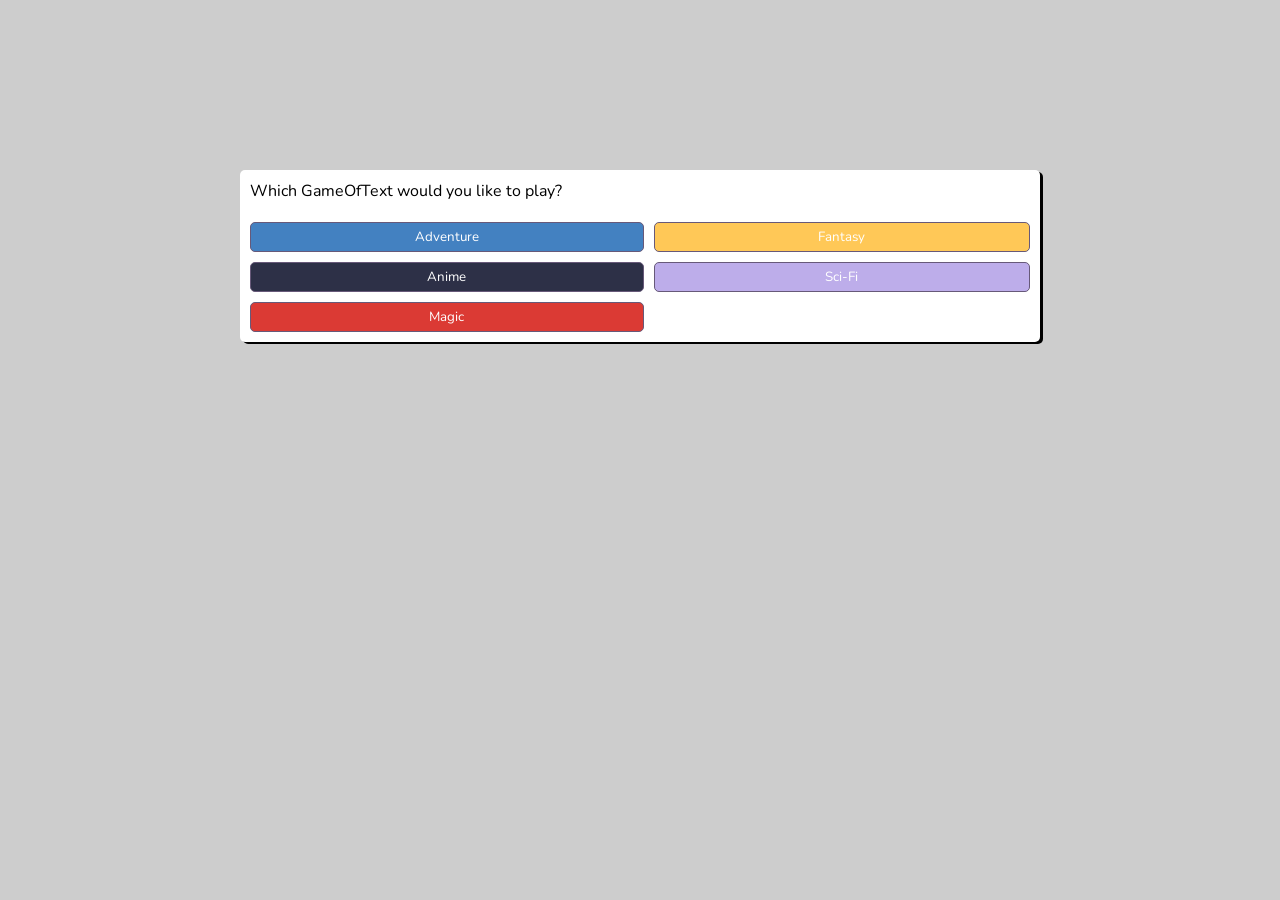
<file: index.html>
<!DOCTYPE html>
<html lang="en">

<head>
  <meta charset="UTF-8" />
  <meta http-equiv="X-UA-Compatible" content="IE=edge" />
  <meta name="viewport" content="width=device-width, initial-scale=1.0" />
  <link href="index.css" rel="stylesheet" />
  <script src="index.js"></script>
  <meta name="description" content="A website that's also a game, also a text game, the GameOfText!">
  <title>GameOfText</title>
</head>

<body>
  <div class="container">
    <div id="text">Which GameOfText would you like to play?</div>
    <div id="option-buttons" class="btn-grid">
      <button class="btn" style="background-color: #4381c1"  id="adventure">
        Adventure
      </button>
      <button class="btn" style="background-color: #ffc857"  id="fantasy">
        Fantasy
      </button>
      <button class="btn" style="background-color: #2d3047"  id="anime">
        Anime
      </button>
      <button class="btn" style="background-color: #bdadea"  id="sci-fi">
        Sci-Fi
      </button>
      <button class="btn" style="background-color: #db3a34"  id="magic">
        Magic
      </button>
    </div>
  </div>
</body>

</html>
</file>
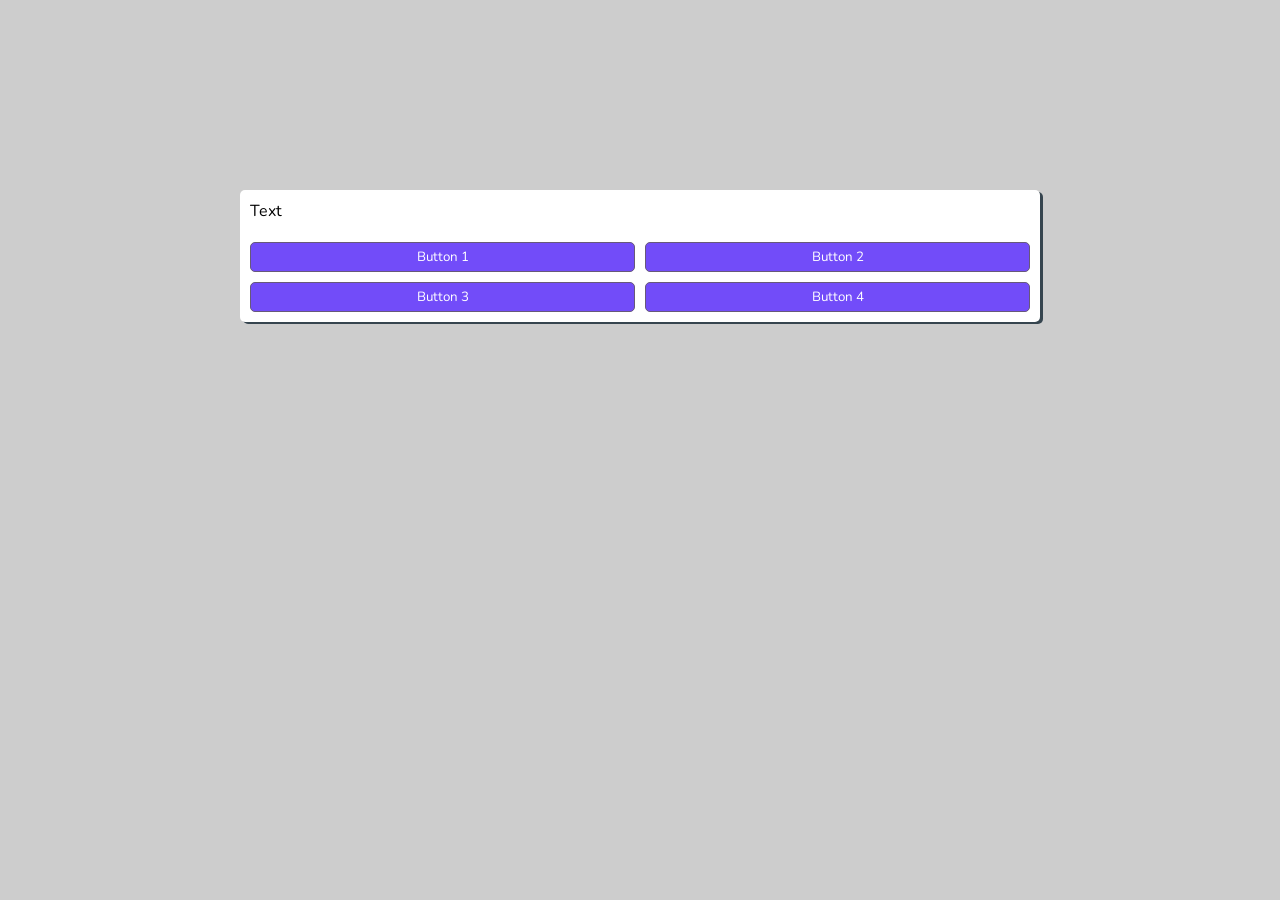
<file: pages/adventure.html>
<!DOCTYPE html>
<html lang="en">
  <head>
    <meta charset="UTF-8" />
    <meta http-equiv="X-UA-Compatible" content="IE=edge" />
    <meta name="viewport" content="width=device-width, initial-scale=1.0" />
    <link href="styles.css" rel="stylesheet" />
    <script defer src="adventure.js"></script>
    <title>Fantasy</title>
  </head>
  <body>
    <div class="container">
      <div id="text">Text</div>
      <div id="option-buttons" class="btn-grid">
        <button class="btn">Button 1</button>
        <button class="btn">Button 2</button>
        <button class="btn">Button 3</button>
        <button class="btn">Button 4</button>
      </div>
    </div>
  </body>
</html>
</file>
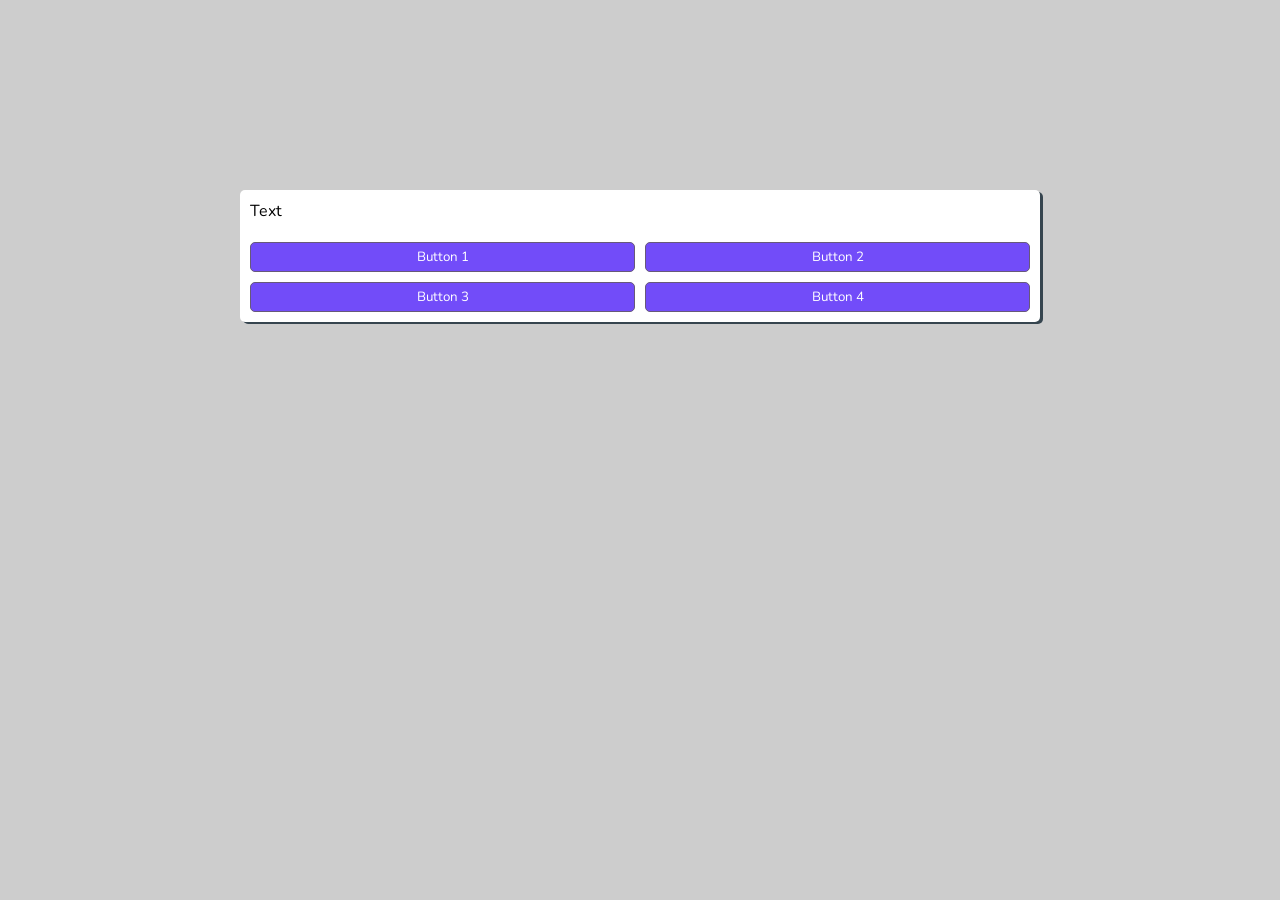
<file: pages/anime.html>
<!DOCTYPE html>
<html lang="en">
  <head>
    <meta charset="UTF-8" />
    <meta http-equiv="X-UA-Compatible" content="IE=edge" />
    <meta name="viewport" content="width=device-width, initial-scale=1.0" />
    <link href="styles.css" rel="stylesheet" />
    <script defer src="anime.js"></script>
    <title>Fantasy</title>
  </head>
  <body>
    <div class="container">
      <div id="text">Text</div>
      <div id="option-buttons" class="btn-grid">
        <button class="btn">Button 1</button>
        <button class="btn">Button 2</button>
        <button class="btn">Button 3</button>
        <button class="btn">Button 4</button>
      </div>
    </div>
  </body>
</html>
</file>
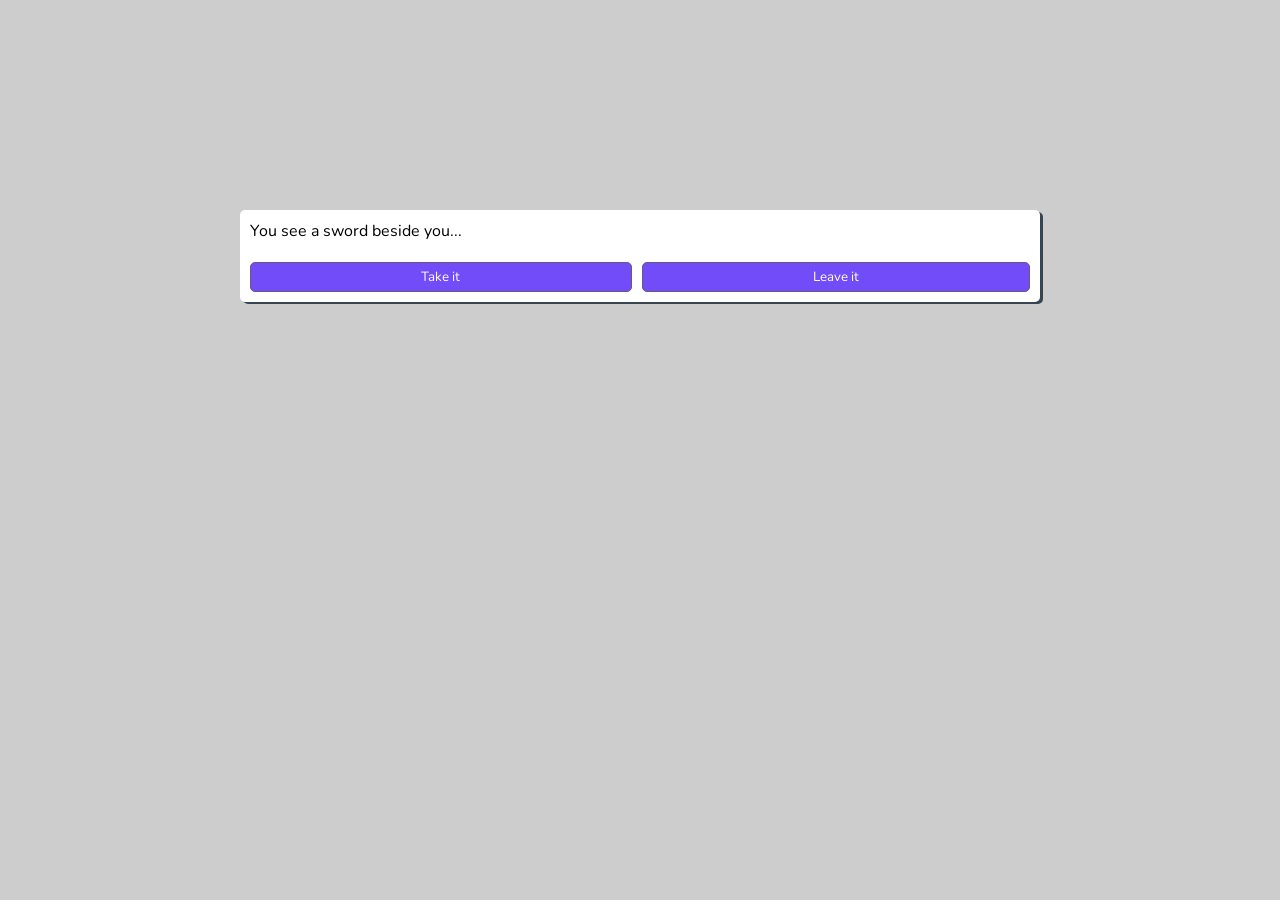
<file: pages/fantasy.html>
<!DOCTYPE html>
<html lang="en">
  <head>
    <meta charset="UTF-8" />
    <meta http-equiv="X-UA-Compatible" content="IE=edge" />
    <meta name="viewport" content="width=device-width, initial-scale=1.0" />
    <link href="styles.css" rel="stylesheet" />
    <script defer src="fantasy.js"></script>
    <title>Fantasy</title>
  </head>
  <body>
    <div class="container">
      <div id="text">Text</div>
      <div id="option-buttons" class="btn-grid">
        <button class="btn">Button 1</button>
        <button class="btn">Button 2</button>
        <button class="btn">Button 3</button>
        <button class="btn">Button 4</button>
      </div>
    </div>
  </body>
</html>
</file>
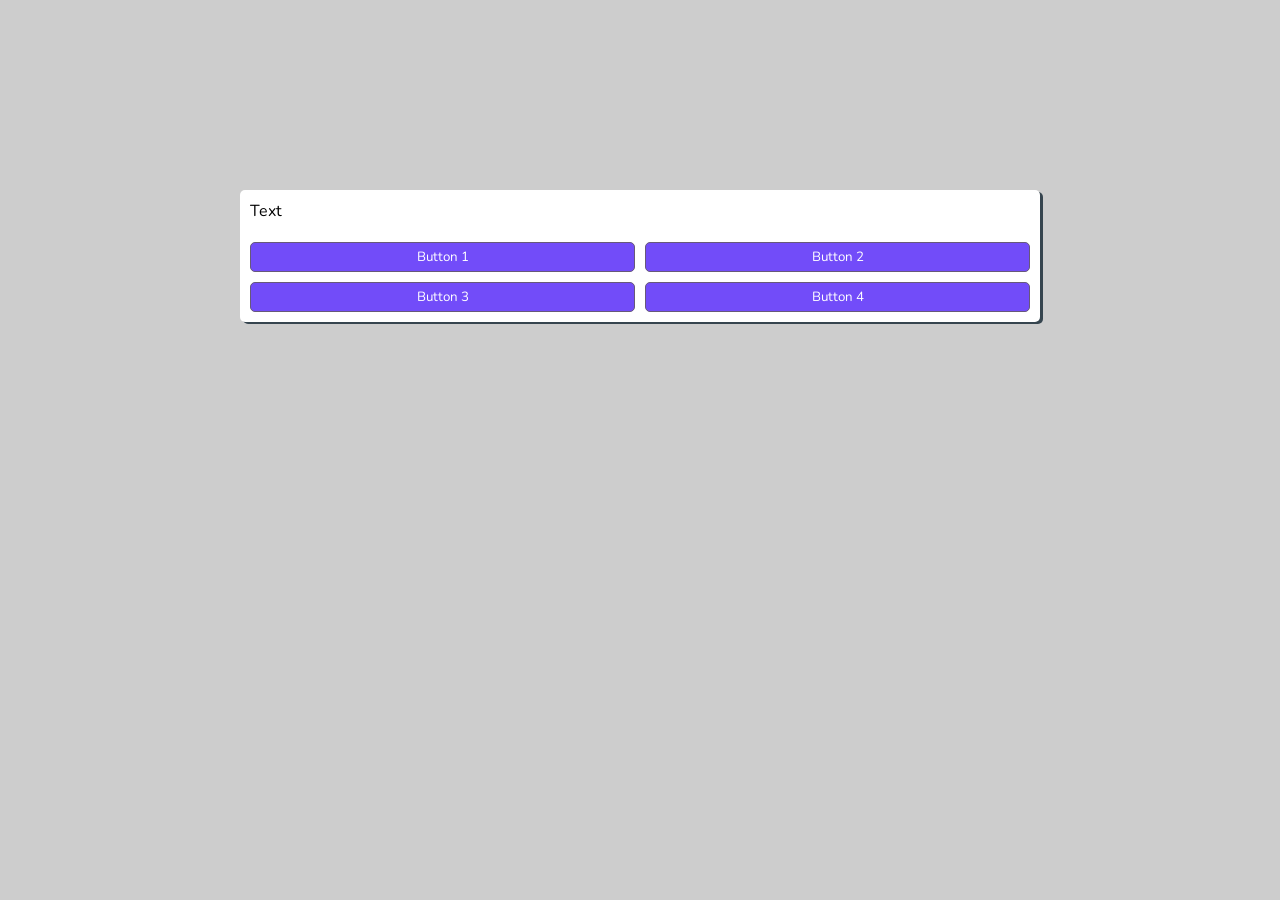
<file: pages/magic.html>
<!DOCTYPE html>
<html lang="en">
  <head>
    <meta charset="UTF-8" />
    <meta http-equiv="X-UA-Compatible" content="IE=edge" />
    <meta name="viewport" content="width=device-width, initial-scale=1.0" />
    <link href="styles.css" rel="stylesheet" />
    <script defer src="magic.js"></script>
    <title>Fantasy</title>
  </head>
  <body>
    <div class="container">
      <div id="text">Text</div>
      <div id="option-buttons" class="btn-grid">
        <button class="btn">Button 1</button>
        <button class="btn">Button 2</button>
        <button class="btn">Button 3</button>
        <button class="btn">Button 4</button>
      </div>
    </div>
  </body>
</html>
</file>
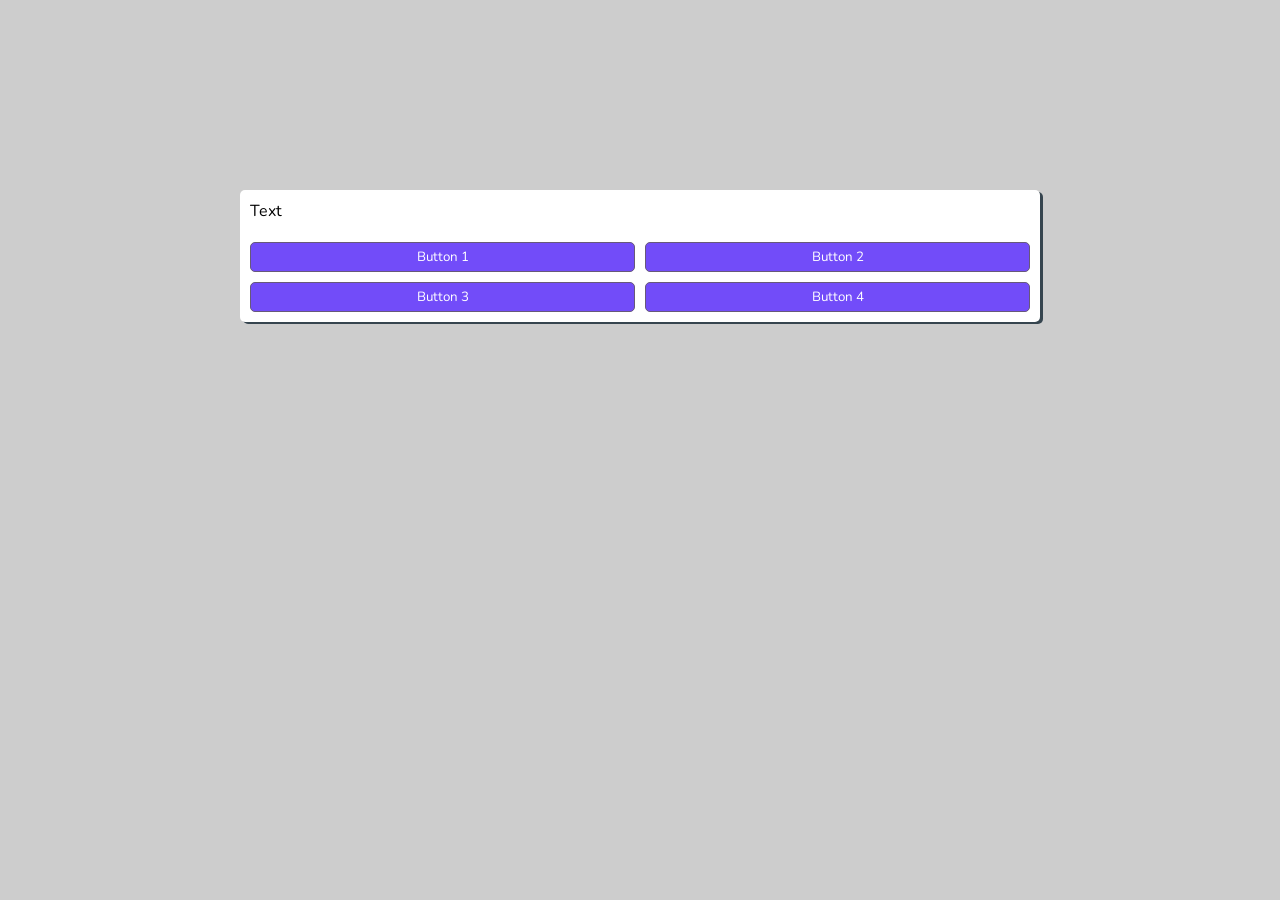
<file: pages/scifi.html>
<!DOCTYPE html>
<html lang="en">
  <head>
    <meta charset="UTF-8" />
    <meta http-equiv="X-UA-Compatible" content="IE=edge" />
    <meta name="viewport" content="width=device-width, initial-scale=1.0" />
    <link href="styles.css" rel="stylesheet" />
    <script defer src="scifi.js"></script>
    <title>Fantasy</title>
  </head>
  <body>
    <div class="container">
      <div id="text">Text</div>
      <div id="option-buttons" class="btn-grid">
        <button class="btn">Button 1</button>
        <button class="btn">Button 2</button>
        <button class="btn">Button 3</button>
        <button class="btn">Button 4</button>
      </div>
    </div>
  </body>
</html>
</file>
<file: index.css>
@import url("https://fonts.googleapis.com/css2?family=Nunito:wght@500&display=swap");
/* Use :root vars */
:root {
  --white: #fff;
  --black: #001;
  --bg-color: #cdcdcd;
  --boxshadow-color: #36454f;
}
*,
*::before,
*::after {
  box-sizing: border-box;
  font-family: "Nunito", sans-serif;
}

body {
  padding: 0;
  margin: 0;
  display: flex;
  justify-content: center;
  align-items: center;
  width: 100vw;
  height: 40vw;
  background-color: var(--bg-color);
}

.container {
  width: 800px;
  max-width: 80%;
  background-color: var(--white);
  padding: 10px;
  border-radius: 5px;
  box-shadow: 3px 2px 0px ;
}

.btn-grid {
  display: grid;
  grid-template-columns: repeat(2, auto);
  gap: 10px;
  margin-top: 20px;
}

.btn {
  border: 1px solid #675979;
  border-radius: 5px;
  padding: 5px 10px;
  color: var(--white);
}

.btn:hover {
  border-color: var(--black);
}
</file>
<file: pages/styles.css>
@import url("https://fonts.googleapis.com/css2?family=Nunito:wght@500&display=swap");

*,
*::before,
*::after {
  box-sizing: border-box;
  font-family: "Nunito", sans-serif;
}

body {
  padding: 0;
  margin: 0;
  display: flex;
  justify-content: center;
  align-items: center;
  width: 100vw;
  height: 40vw;
  background-color: #cdcdcd;
}

.container {
  width: 800px;
  max-width: 80%;
  background-color: #fff;
  padding: 10px;
  border-radius: 5px;
  box-shadow: 3px 2px 0px #36454f;
}

.btn-grid {
  display: grid;
  grid-template-columns: repeat(2, auto);
  gap: 10px;
  margin-top: 20px;
}

.btn {
  background-color: #724cf9;
  border: 1px solid #675979;
  border-radius: 5px;
  padding: 5px 10px;
  color: white;
}

.btn:hover {
  border-color: black;
}
</file>
